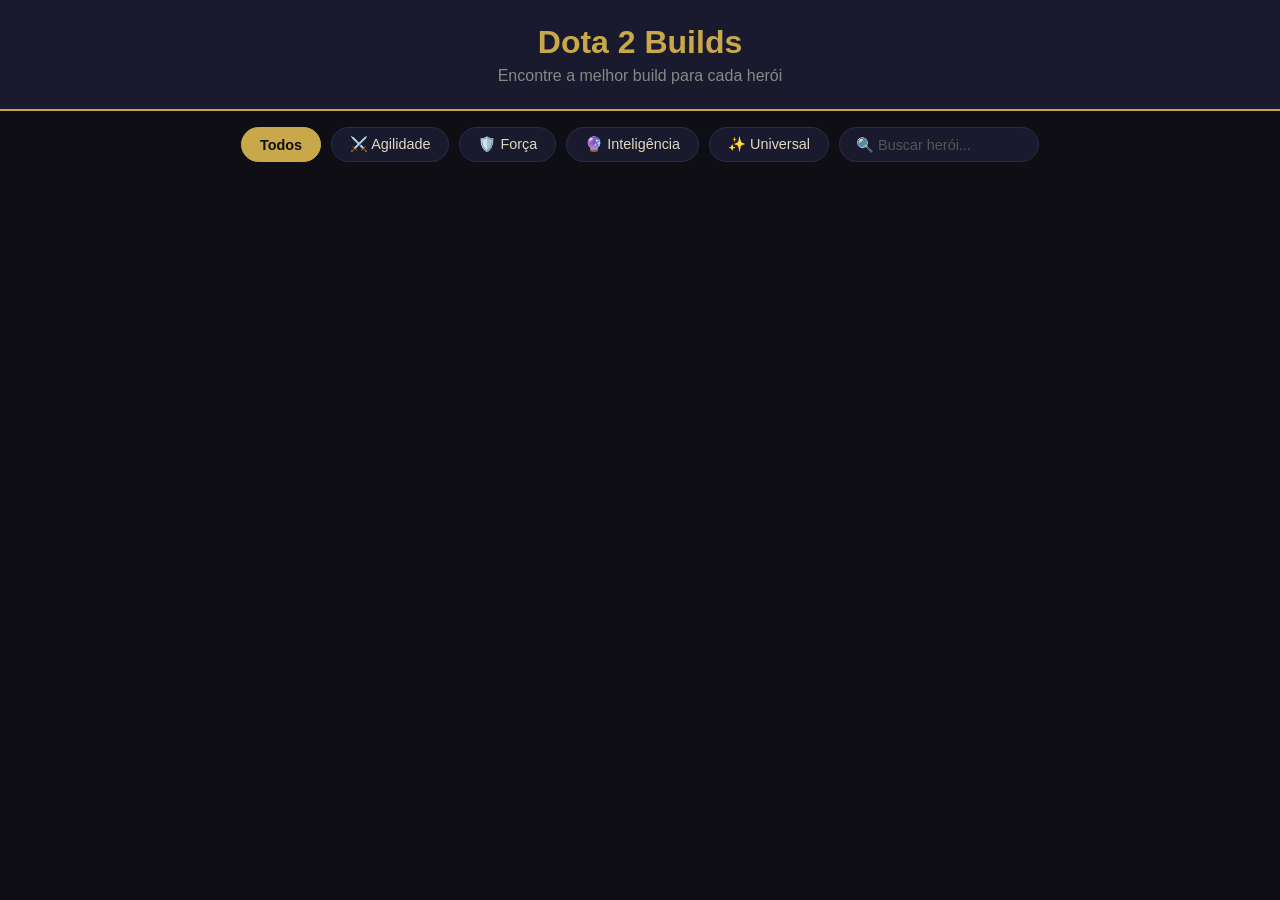
<file: index.html>
<!DOCTYPE html>
<html lang="pt-BR">

<head>
    <meta charset="UTF-8">
    <meta name="viewport" content="width=device-width, initial-scale=1.0">
    <title>Dota 2 Builds</title>
    <link rel="stylesheet" href="style.css">
</head>

<body>
    <!--   Cabeçalho do site  -->
    <header>
        <h1>Dota 2 Builds</h1>
        <p>Encontre a melhor build para cada herói</p>
    </header>

    <!-- Barra de filtros -->
    <section id="filtros">
        <button class="filtro ativo" data-attr="todos">Todos</button>
        <button class="filtro" data-attr="agi">⚔️ Agilidade</button>
        <button class="filtro" data-attr="str">🛡️ Força</button>
        <button class="filtro" data-attr="int">🔮 Inteligência</button>
        <button class="filtro" data-attr="all">✨ Universal</button>
        <input type="text" id="busca-heroi" placeholder="🔍 Buscar herói..." />
    </section>


    <!-- Card dos herois via Javascript -->
    <main id="heroes-grid">
    </main>


    <script src="app.js">
    </script>

</body>

</html>
</file>
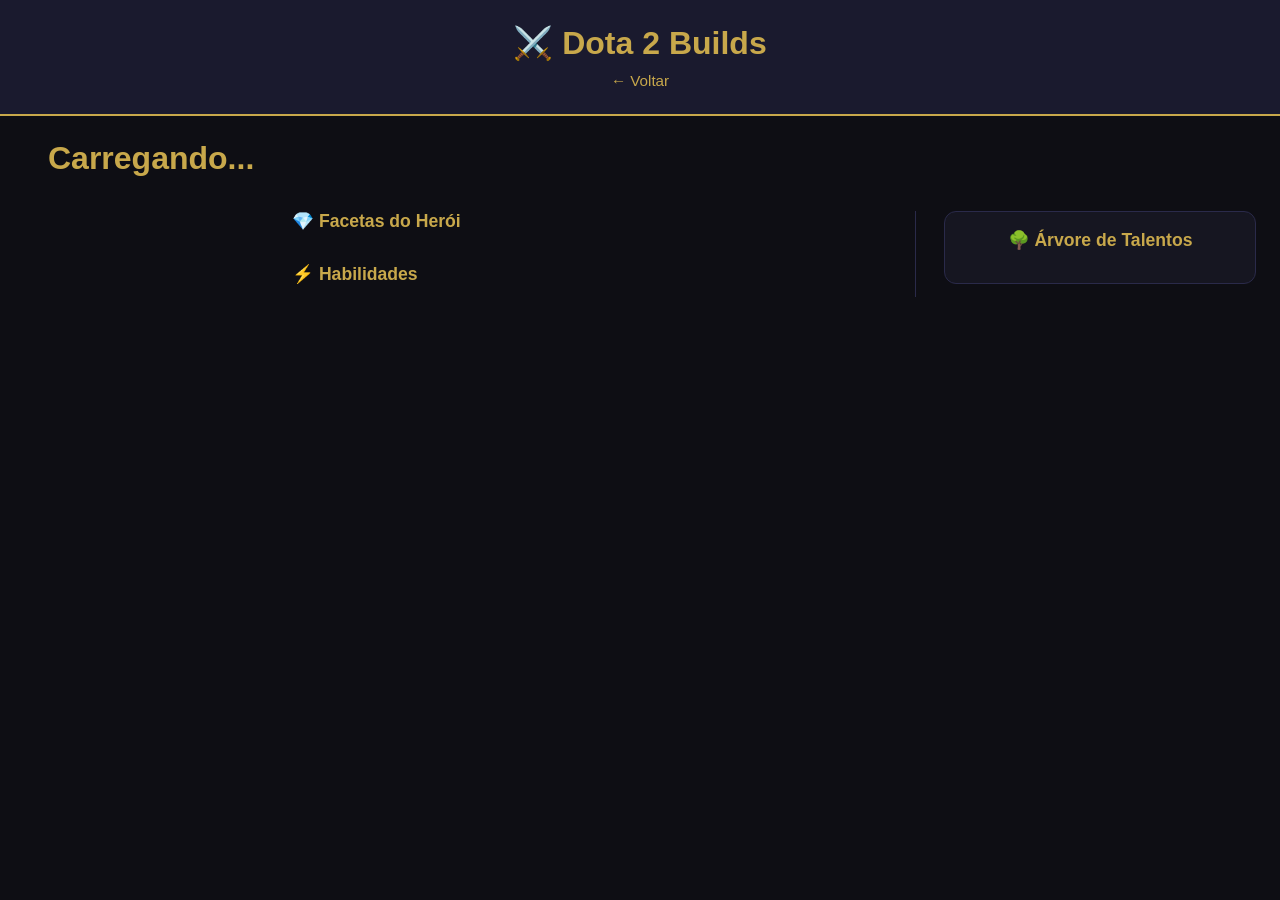
<file: heroi.html>
<!DOCTYPE html>
<html lang="pt-BR">

<head>
    <meta charset="UTF-8">
    <meta name="viewport" content="width=device-width, initial-scale=1.0">
    <title>Herói - Dota 2 Builds</title>
    <link rel="stylesheet" href="style.css">
</head>

<body>

    <header>
        <h1>⚔️ Dota 2 Builds</h1>
        <!-- Botão para voltar à lista -->
        <a href="index.html" id="btn-voltar">← Voltar</a>
    </header>

    <!-- Informações do herói -->
    <section id="heroi-info">
        <div id="heroi-imagem"></div>
        <div id="heroi-detalhes">
            <h2 id="heroi-nome">Carregando...</h2>
            <p id="heroi-atributo"></p>
            <p id="heroi-ataque"></p>
        </div>
    </section>

    <!-- Linha principal: Itens | Facetas+Habilidades | Talentos -->
    <div id="linha-principal">

        <!-- Coluna 1: Builds por Role -->
        <section id="build-section">
        </section>

        <!-- Coluna 2: Facetas (acima) + Habilidades (abaixo) -->
        <section id="abilities-section">
            <div id="facet-section">
                <h3>💎 Facetas do Herói</h3>
                <div id="facet-grid"></div>
            </div>
            <div id="habilidades-bloco">
                <h3>⚡ Habilidades</h3>
                <div id="abilities-grid"></div>
            </div>
        </section>

        <!-- Coluna 3: Árvore de Talentos -->
        <section id="talent-section">
            <div id="talent-tree-container">
                <h3>🌳 Árvore de Talentos</h3>
                <div id="talent-rows"></div>
            </div>
        </section>

    </div>

    <script src="heroi.js"></script>
</body>

</html>
</file>
<file: style.css>
.hero-card,header{background-color:#1a1a2e;text-align:center}.ability-card h4,.item-card p{line-height:1.2;color:#c8a84b}#facet-section,*{padding:0}#busca-heroi,.filtro,body{color:#e0d8c0}.role-tab,body{font-family:'Segoe UI',sans-serif}*{margin:0;box-sizing:border-box}body{background-color:#0e0e14}header{border-bottom:2px solid #c8a84b;padding:24px}header h1{font-size:2rem;color:#c8a84b}header p{margin-top:6px;color:#888}#heroes-grid{display:grid;grid-template-columns:repeat(auto-fill,150px);gap:12px;padding:24px;justify-content:center}#build-grid,#filtros{flex-wrap:wrap;display:flex;gap:10px}.hero-card{border:1px solid #2a2a4a;border-radius:8px;cursor:pointer;transition:transform .2s,border-color .2s;width:150px;overflow:hidden}.filtro,.item-card{background-color:#1a1a2e;border:1px solid #2a2a4a}.hero-card:hover{transform:scale(1.05);border-color:#c8a84b}.hero-card .img-container{width:150px;height:110px;overflow:hidden}.hero-card .img-container img{width:150px;height:110px;object-fit:cover;object-position:center top;display:block}.hero-card img{width:100%;height:130px;object-fit:cover;object-position:center;display:block}.hero-card p{padding:8px;font-size:.8rem;color:#c8a84b}#filtros{padding:16px 24px;justify-content:center}.filtro{padding:8px 18px;border-radius:20px;cursor:pointer;font-size:.9rem;transition:.2s}.ability-card,.item-card{padding:6px;width:100px;text-align:center}.ability-card,.facet-card,.item-card{transition:border-color .2s,transform .2s}.filtro:hover,.role-tab:hover{border-color:#c8a84b;color:#c8a84b}.filtro.ativo{background-color:#c8a84b;color:#0e0e14;border-color:#c8a84b;font-weight:700}#btn-voltar{display:inline-block;margin-top:10px;color:#c8a84b;text-decoration:none;font-size:.95rem}#btn-voltar:hover{text-decoration:underline}#heroi-info{display:flex;gap:24px;padding:24px;align-items:center}#heroi-imagem img{width:220px;border-radius:12px;border:2px solid #c8a84b}#heroi-detalhes h2{font-size:2rem;color:#c8a84b;margin-bottom:10px}#heroi-detalhes p{color:#aaa;margin:4px 0;font-size:1rem}#linha-principal{display:flex;gap:0;padding:0 24px 24px;align-items:flex-start}#linha-principal #build-section{flex:0 0 auto;padding-right:28px;border-right:1px solid #2a2a4a}#linha-principal #abilities-section{flex:1;padding-left:28px;padding-right:28px;border-right:1px solid #2a2a4a;display:flex;flex-direction:column;gap:20px}#busca-heroi:focus,.facet-card:hover,.talent-box:hover{border-color:#c8a84b}#linha-principal #talent-section{flex:0 0 340px;padding-left:28px;align-self:flex-start}#linha-principal h3{color:#c8a84b;font-size:1.1rem;margin-bottom:14px}#build-grid{max-width:480px}.item-card{border-radius:8px}#busca-heroi,.ability-card{background-color:#1a1a2e;border:1px solid #2a2a4a}.ability-card:hover,.item-card:hover{border-color:#c8a84b;transform:scale(1.05)}.item-card img{width:72px;height:54px;object-fit:contain;display:block;margin:0 auto}.item-card p{font-size:.65rem;margin-top:4px}#abilities-grid,#facet-grid{display:flex;flex-wrap:wrap;gap:10px}.ability-card{border-radius:8px;cursor:default;position:relative}.ability-card img,.ability-card svg{width:72px;height:72px;object-fit:contain;border-radius:6px;border:1px solid #c8a84b22;display:block;margin:0 auto}.ability-card h4{font-size:.7rem;margin-top:5px;word-break:break-word}.ability-card p{display:none}.badge-passiva{display:block;background:linear-gradient(135deg,#c8a84b,#a07830);color:#0e0e14;font-size:.5rem;font-weight:900;letter-spacing:.05em;padding:1px 0;border-radius:2px;margin:2px auto 0;text-transform:uppercase;width:72px;text-align:center}.ability-passive{border-color:rgba(200,168,75,.45)!important;background:linear-gradient(160deg,#1a1a2e,#1f1a10)}#facet-section h3,#habilidades-bloco h3{color:#c8a84b;margin-bottom:12px;font-size:1.1rem}.facet-card{background:linear-gradient(145deg,#1a1a2e,#1e1e38);border:1px solid #c8a84b44;padding:10px 14px;border-radius:8px;flex:0 0 auto;min-width:160px;max-width:260px}.facet-header,.talent-row{align-items:center;display:flex}.facet-card:hover{transform:translateY(-2px)}.facet-header{gap:6px;margin-bottom:4px;color:#c8a84b}.facet-header h4{font-size:.88rem}.facet-card p{font-size:.78rem;color:#999;line-height:1.4}#talent-tree-container{background:#161621;padding:18px;border-radius:12px;width:100%;border:1px solid #2a2a4a}#talent-tree-container h3{text-align:center;color:#c8a84b;font-size:1.1rem;margin-bottom:14px}.talent-row{justify-content:center;gap:8px;margin-bottom:8px}.talent-box{background-color:#1c1c2b;border:1px solid #2d2d44;padding:8px;width:120px;min-height:40px;display:flex;align-items:center;justify-content:center;text-align:center;font-size:.75rem;color:#ced4da;border-radius:4px}.role-tab.ativo,.talent-level{background:#c8a84b;font-weight:700}.talent-level{color:#000;width:34px;height:34px;border-radius:50%;display:flex;justify-content:center;align-items:center;flex-shrink:0;font-size:.85rem;box-shadow:0 0 10px rgba(200,168,75,.4)}.tooltip{position:fixed;background:linear-gradient(145deg,#1a1a2e,#12122a);border:1px solid #c8a84b;border-radius:10px;padding:14px;max-width:300px;z-index:9999;pointer-events:none;opacity:0;transition:opacity .15s;box-shadow:0 8px 32px rgba(0,0,0,.6)}.tooltip.visivel{opacity:1}.tooltip h4{color:#c8a84b;font-size:.95rem;margin-bottom:8px}.tooltip p{color:#ccc;font-size:.82rem;line-height:1.5}#busca-heroi{padding:8px 16px;border-radius:20px;font-size:.9rem;outline:0;transition:border-color .2s;width:200px}#busca-heroi::placeholder{color:#555}#build-section{flex:0 0 auto;padding-right:28px;border-right:1px solid #2a2a4a;min-width:240px}.role-tabs{display:flex;flex-wrap:wrap;gap:6px;margin-bottom:14px}.role-tab{background:#1a1a2e;border:1px solid #2a2a4a;color:#aaa;padding:5px 12px;border-radius:20px;cursor:pointer;font-size:.78rem;transition:.2s}.role-tab.ativo{color:#0e0e14;border-color:#c8a84b}.role-content{display:flex;flex-wrap:wrap;gap:10px;max-width:380px}.item-wr{display:block;font-size:.6rem;font-weight:700;margin-top:2px;border-radius:3px;padding:1px 4px}.wr-high{color:#4caf50}.wr-mid{color:#c8a84b}.wr-low{color:#e57373}@media (max-width:900px){#linha-principal #abilities-section,#linha-principal #build-section{border-right:none;border-bottom:1px solid #2a2a4a;padding-right:0;padding-bottom:20px;width:100%;min-width:0}#build-grid,.facet-card,.role-content{max-width:100%}#linha-principal{flex-direction:column;padding:0 16px 24px;overflow-x:hidden}#linha-principal #abilities-section{padding-left:0}#linha-principal #talent-section{flex:none;padding-left:0;width:100%;min-width:0}.facet-card{flex:1 1 200px}.talent-box{width:110px;font-size:.72rem}}@media (max-width:600px){#linha-principal,body{overflow-x:hidden}header{padding:14px 12px}#heroi-detalhes h2,header h1{font-size:1.4rem}#filtros{padding:10px 12px;gap:6px}.filtro{padding:6px 12px;font-size:.8rem}#busca-heroi{width:100%;max-width:100%}#heroes-grid{grid-template-columns:repeat(3,1fr);gap:8px;padding:12px}.ability-card,.hero-card,.item-card{width:100%}.hero-card .img-container,.hero-card .img-container img{width:100%;height:80px}.hero-card p{font-size:.68rem;padding:5px 3px}#heroi-info{flex-direction:column;align-items:flex-start;padding:14px;gap:12px}#heroi-imagem img{width:140px}#heroi-detalhes p{font-size:.88rem}#linha-principal{padding:0 10px 16px}.role-tabs{gap:5px;flex-wrap:wrap}.role-tab{font-size:.72rem;padding:5px 10px}#build-grid,.role-content{display:grid;grid-template-columns:repeat(3,1fr);gap:8px;max-width:100%}.item-card img{width:100%;height:50px;object-fit:contain}.ability-card h4,.item-card p{font-size:.6rem}#abilities-grid{display:grid;grid-template-columns:repeat(4,1fr);gap:8px}.ability-card img,.ability-card svg{width:100%;height:56px}.badge-passiva{width:100%;font-size:.45rem}.facet-card{min-width:100%;max-width:100%}#talent-tree-container{padding:12px 6px}.talent-row{gap:4px}.talent-box{width:100px;font-size:.62rem;padding:6px 3px;min-height:36px}.talent-level{width:26px;height:26px;font-size:.72rem;flex-shrink:0}.tooltip{position:fixed;bottom:12px;left:12px;right:12px;top:auto!important;max-width:calc(100% - 24px);width:calc(100% - 24px)}}
</file>
